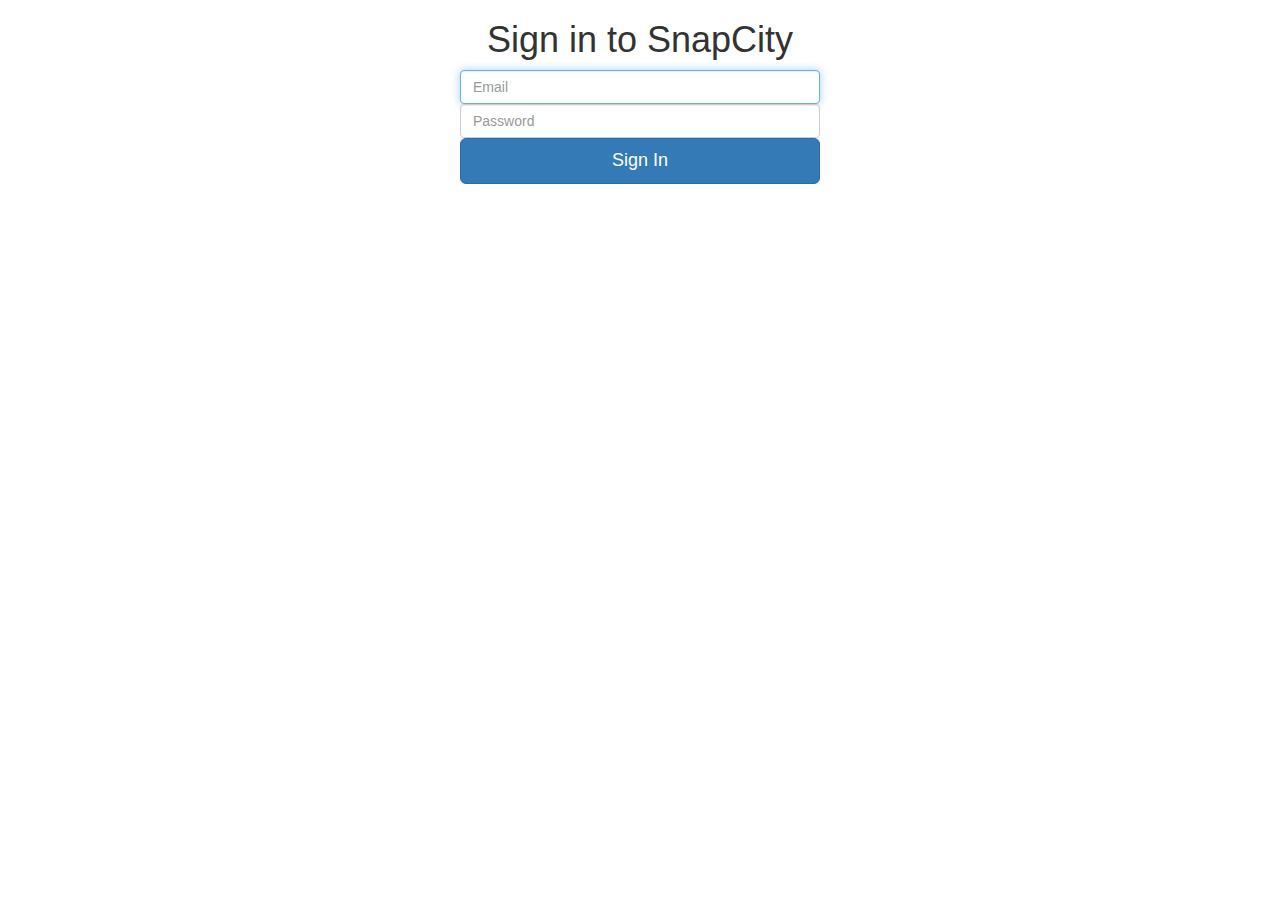
<file: SnapCity/login.html>
<!DOCTYPE html>
<html lang="en">
  <head>
    <meta charset="utf-8">
    <meta http-equiv="X-UA-Compatible" content="IE=edge">
    <meta name="viewport" content="width=device-width, initial-scale=1">
    <title>Snap City</title>

    <link href="styles/bootstrap.min.css" rel="stylesheet">
  </head>
  <body>
    <div class="container">
    <div class="row">
        <div class="col-sm-6 col-md-4 col-md-offset-4">
            <h1 class="text-center login-title">Sign in to SnapCity</h1>
            <div class="account-wall">
                <form class="form-signin" name="signInForm" action="./index.html">
                <input type="text" name="username" class="form-control" placeholder="Email" required autofocus>
                <input type="password" name="password" class="form-control" placeholder="Password" required>
                <input type="submit" class="btn btn-lg btn-primary btn-block" type="button" value="Sign In"/>          
                </form>
            </div>
        </div>
    </div>
</div>
    <script src="scripts/jquery-1.11.1.min.js"></script>
    <script src="scripts/bootstrap.min.js"></script>
     <script>
    $(document).ready(function () {
    
        $('form[name="signInForm"]').on("submit", function (e) {
            var username = $(this).find('input[name="username"]');
            var password = $(this).find('input[name="password"]');
            if ($.trim(username.val()) === "") {
                e.preventDefault(); // stop form from being submitted
            }
            else
            {
            }
        });
    });
</script>
  </body>
</html>
</file>
